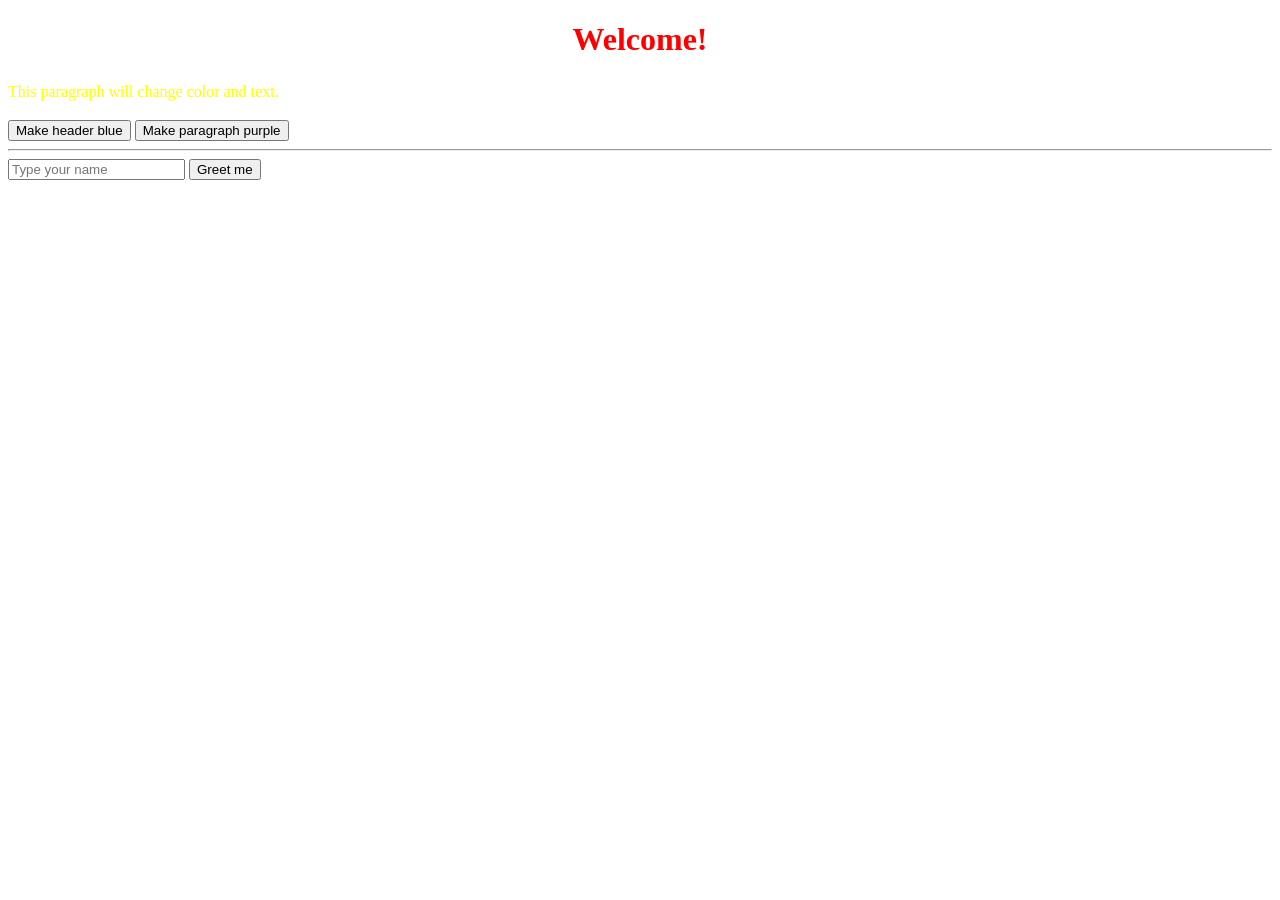
<file: index.html>
<!DOCTYPE html>
<html lang="en">
<head>
  <meta charset="utf-8">
  <title>Interactive Example</title>
  <link rel="stylesheet" href="styles.css"> <!-- optional -->
  <script src="script.js"></script>
</head>
<body>
  <h1 id="title">Welcome!</h1>
  <p id="para">This paragraph will change color and text.</p>

  <button id="headerBlueBtn">Make header blue</button>
  <button id="paraPurpleBtn">Make paragraph purple</button>

  <hr>

  <input id="nameInput" placeholder="Type your name">
  <button id="greetBtn">Greet me</button>

  <div id="message"></div>
</body>
</html>
</file>
<file: styles.css>
body {
  background-color: white; 
  font-family: Georgia;
}

h1 {
   color: red; 
  text-align: center;
}

p {
  color: yellow;
  line-height: 1.5;
  max-width: 600px;
}

.highlight {
  background-color: yellow;
  padding: 5px;
}

.purple-text {
  color: purple;
}
</file>
